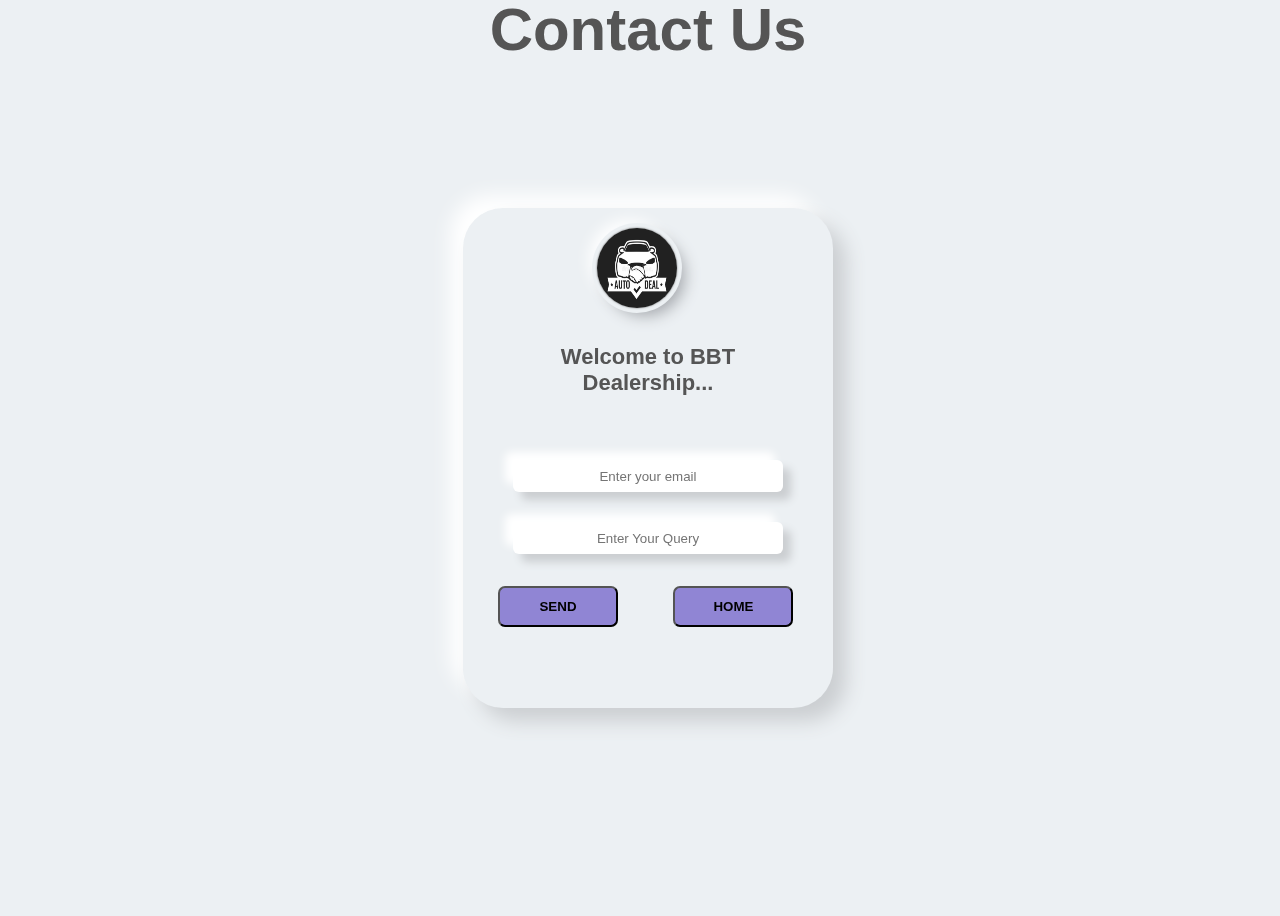
<file: Contact.html>
<!DOCTYPE html>
<html lang="en">

<head>
    <meta charset="UTF-8">
    <meta http-equiv="X-UA-Compatible" content="IE=edge">
    <meta name="viewport" content="width=device-width, initial-scale=1.0">
    <title>Contact</title>
    <link rel="stylesheet" href="login.css">
    <link rel="icon" id="favicon" href="Car_dealer.jpg" >
</head>

<body>
    <h1 class="title">Contact Us</h1>
    <div class="login-div">
        <div class="logo">
            <img src="Car_dealer.jpg" id="companyLogo">
        </div>
        <div id="punch">Welcome to BBT Dealership...</div>
        <div class="email">
            <input type="email" id="email" name="email" placeholder="Enter your email" onblur="validateEmail()" required>
        </div>
        <div id="error1"></div>
        <div class="pass">
            <input type="text" id="pass" name="pass" placeholder="Enter Your Query"  required>
        </div>
        <div id="error2">

        </div>
        <input type="button"  value="SEND" id="submit " class="bt1" onclick="validateHome()" >
        <a href="index.html" > <button id="submit1 " class="bt2">HOME</button></a>


    </div>
    <script src="contact.js"></script>

</body>

</html>
</file>
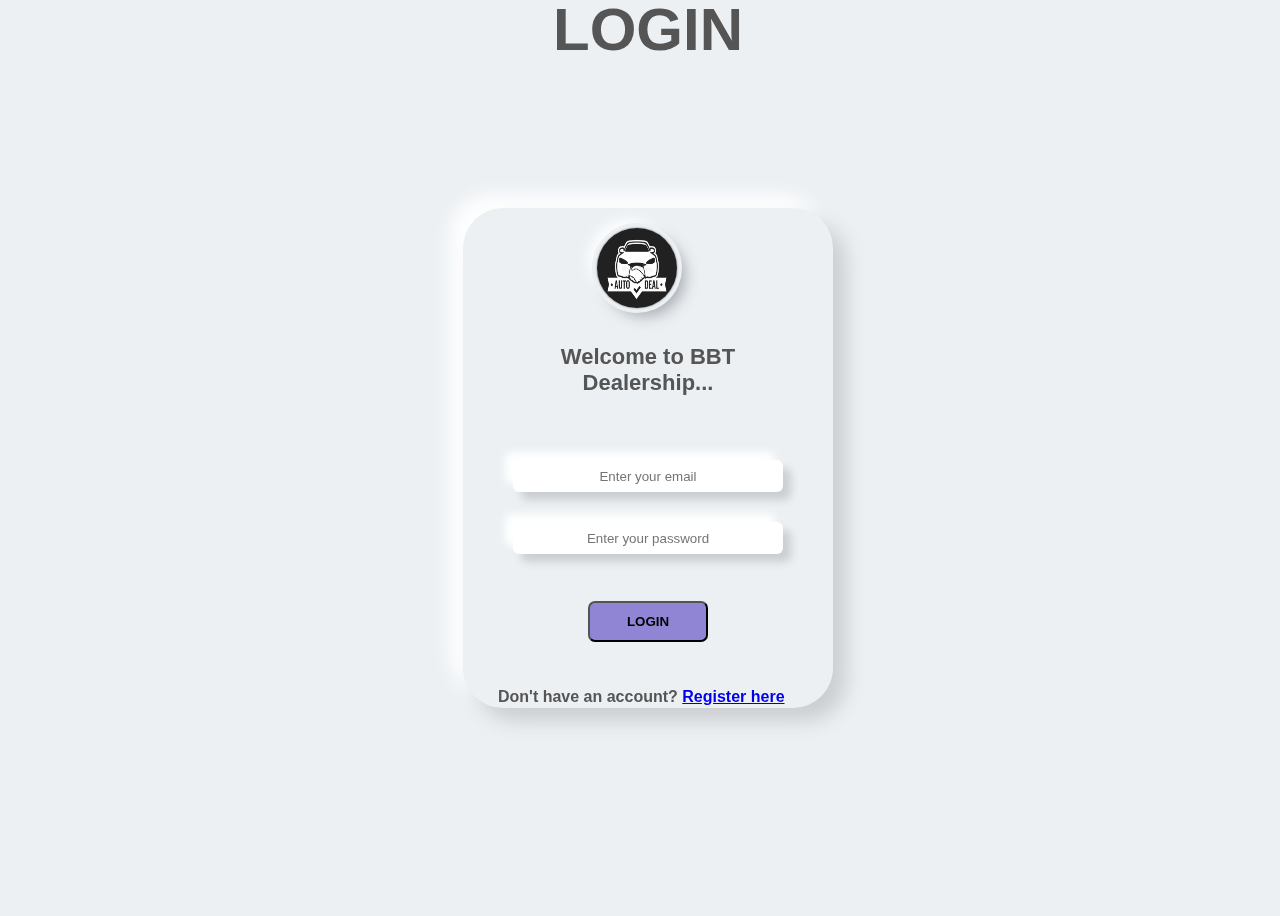
<file: Login.html>
<!DOCTYPE html>
<html lang="en">

<head>
    <meta charset="UTF-8">
    <meta http-equiv="X-UA-Compatible" content="IE=edge">
    <meta name="viewport" content="width=device-width, initial-scale=1.0">
    <title>Login</title>
    <link rel="stylesheet" href="login.css">
    <link rel="icon" id="favicon" href="Car_dealer.jpg" >
</head>

<body>
    <h1 class="title">LOGIN</h1>
    <div class="login-div">
        <div class="logo">
            <img src="Car_dealer.jpg" id="companyLogo">
        </div>
        <div id="punch">Welcome to BBT Dealership...</div>
        <div class="email">
            <input type="email" id="email" name="email" placeholder="Enter your email" onblur="validateEmail()" required>
        </div>
        <div id="error1"></div>
        <div class="pass">
            <input type="password" id="pass" name="pass" placeholder="Enter your password" onblur="validatePass()" required>
        </div>
        <div id="error2">

        </div>
        <input type="button" value="LOGIN" id="submit" onclick="validateHome()" >
        <h4 class="log-register">Don't have an account? <span> <a href="./Register.html">Register here</a></span></h4>

    </div>
    <script src="Login.js"></script>

</body>

</html>
</file>
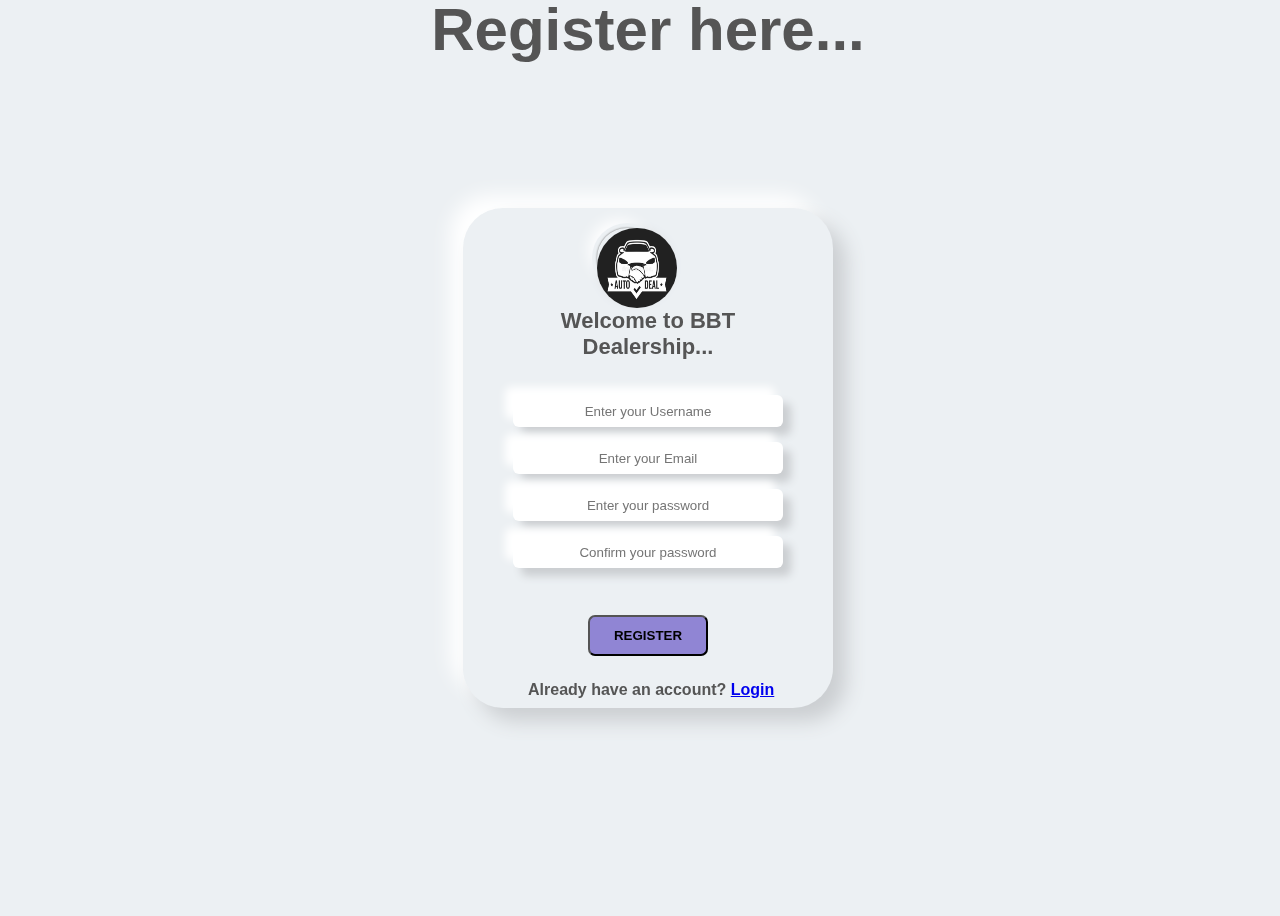
<file: Register.html>
<!DOCTYPE html>
<html lang="en">

<head>
    <meta charset="UTF-8">
    <meta http-equiv="X-UA-Compatible" content="IE=edge">
    <meta name="viewport" content="width=device-width, initial-scale=1.0">
    <title>Register</title>
    <link rel="stylesheet" href="Register.css">
    <link rel="icon" id="favicon" href="Car_dealer.jpg" >
    <script src="https://ajax.googleapis.com/ajax/libs/jquery/3.6.0/jquery.min.js"></script>
</head>

<body>
    <h1 class="title">Register here...</h1>
    <div class="login-div">
        <div class="logo">
            <img src="Car_dealer.jpg" id="companyLogoforR">
        </div>
        <div id="punch">Welcome to BBT Dealership...</div>
        <div class="email">
            <input type="text" id="email" name="email" placeholder="Enter your Username" onblur="validateUser()">
        </div>
        <div id="err1"></div>
        <div class="pass">
            <input type="email" id="pass" name="pass" placeholder="Enter your Email" onblur="validateEmail()">
        </div>
        <div id="err2"></div>
        <div class="email">
            <input type="password" id="pass1" name="email" placeholder="Enter your password" onblur="validatePass()">
        </div>
        <div id="err3"></div>
        <div class="pass">
            <input type="password" id="cpass" name="pass" placeholder="Confirm your password" onblur="validateCPass()">
        </div>
        <div id="err4"></div>
        
        
        <input type="button" value="REGISTER" id="submit" onclick="validateLogin()">
        <!-- <input type="submit" value="REGISTER"> -->
        <h4 class="log-register">Already have an account? <span> <a href="Login.html" id="loginHo">Login</a></span></h4>

    </div>
     
    <script src = "Register.js"></script>

</body>

</html>
</file>
<file: login.css>
*{
    box-sizing: border-box;
}
body{
     height: 100vh;
     width: 100vw;
     /* overflow: hidden; */
     font-family: Arial, Helvetica, sans-serif;
     font-weight: 700;
     display: flex;
     align-items: center;
     justify-content: center;
     color: #555;
     background-color: #ecf0f3;  
}
.login-div{
    position: fixed;
    width: 370px;
    height: 500px;
    padding: 60px 35px 35px 35px;
    border-radius: 40px;
    background-color: #ecf0f3;
    box-shadow: 13px 13px 20px #cbced1,
    -13px -13px 20px #fff;
}
#companyLogo{
    height: 80px;
    width: 80px;
    border-radius: 50%;
}
.logo{
    position: relative;
    top: -10%;
    left: 33%;
    height: 80px;
    width: 80px;
    border-radius: 50%;
    margin: 0 ;
    box-shadow: 0px 0px 2px #5f5f5f,
    0px 0px 0px 5px #ecf0f3,
    8px 8px 15px #a7aaaf,
    -8px -8px 15px #fff;
}
.title{
    position: fixed;
    top: -5%;
    font-size: 60px;
}
#punch{
    position: relative;
    text-align: center;
    top: -1%;
    font-family: Arial, Helvetica, sans-serif;
    font-size: 22px;
}
#email,#pass{
    height: 32px;
    width: 90%;
    margin-left: 5%;
    border-radius: 6px;
    border: none;
    box-shadow: 8px 8px 8px #cbced1,
    -8px -8px 8px #fff;
}

#email::placeholder{
    text-align: center;
    /* color: black; */
}
#pass::placeholder{
    text-align: center;
}
.email{
    margin-top: 20%;
}
.pass{
    margin-top: 10%;
}
#submit,#submit1{
    margin: 15% 35% 15% 30%;  /* top,left,bottom,right*/ 
    height: 10%;
    width: 40%;  
    background-color: rgb(144, 133, 212);
    transition: 0.5s;
    font-weight: bolder;
    border-radius: 7px;
}
#submit:hover,#submit1:hover{
    background-color: rgb(105, 88, 218);
}

.bt1,.bt2{
    margin-left: 0;
    margin-top: 10%;
    height: 10%;
    width: 40%;  
    background-color: rgb(144, 133, 212);
    transition: 0.5s;
    font-weight: bolder;
    border-radius: 7px;
}
.bt2{
    margin-left: 17%;
}

.log-register{
    position: relative;
    bottom: 5%;
}
#error1,#error2{
    text-align: center;
    margin-top: 2px;
}
</file>
<file: Register.css>
*{
    box-sizing: border-box;
}
body{
     height: 100vh;
     width: 100vw;
     /* overflow: hidden; */
     font-family: Arial, Helvetica, sans-serif;
     font-weight: 700;
     display: flex;
     align-items: center;
     justify-content: center;
     color: #555;
     background-color: #ecf0f3;  
}
.login-div{
    position: fixed;
    width: 370px;
    height: 500px;
    padding: 60px 35px 35px 35px;
    border-radius: 40px;
    background-color: #ecf0f3;
    box-shadow: 13px 13px 20px #cbced1,
    -13px -13px 20px #fff;
}
#companyLogoforR{
    height: 80px;
    width: 80px;
    border-radius: 50%;
}
.logo{
    position: relative;
    top: -10%;
    left: 33%;
    height: 60px;
    width: 60px;
    border-radius: 50%;
    margin: 0 ;
    box-shadow: 0px 0px 2px #5f5f5f,
    0px 0px 0px 5px #ecf0f3,
    8px 8px 15px #a7aaaf,
    -8px -8px 15px #fff;
}
.title{
    position: fixed;
    top: -5%;
    font-size: 60px;
}
#punch{
    position: relative;
    text-align: center;
    top: -5%;
    font-family: Arial, Helvetica, sans-serif;
    font-size: 22px;
}
#email,#pass,#pass1,#cpass{
    height: 32px;
    width: 90%;
    margin-left: 5%;
    border-radius: 6px;
    border: none;
    box-shadow: 8px 8px 8px #cbced1,
    -8px -8px 8px #fff;
}
#email,#pass,#pass1,#cpass::placeholder{
    text-align: center;
}
#cpass{
    text-align: center;
}
.email{
    margin-top: 5%;
}
.pass{
    margin-top: 5%;
}
#submit{
    margin: 15% 35% 15% 30%;  /* top,left,bottom,right*/ 
    height: 10%;
    width: 40%;  
    background-color: rgb(144, 133, 212);
    transition: 0.5s;
    font-weight: bolder;
    border-radius: 7px;
}
#submit:hover{
    background-color: rgb(105, 88, 218);
}
.log-register{
    position: relative;
    bottom: 10%;
    left: 10%;
}

#loginHo:hover{
    color: blue
}

#err1,#err2,#err3,#err4{
    text-align: center;
    margin-top: 2px;
}
</file>
